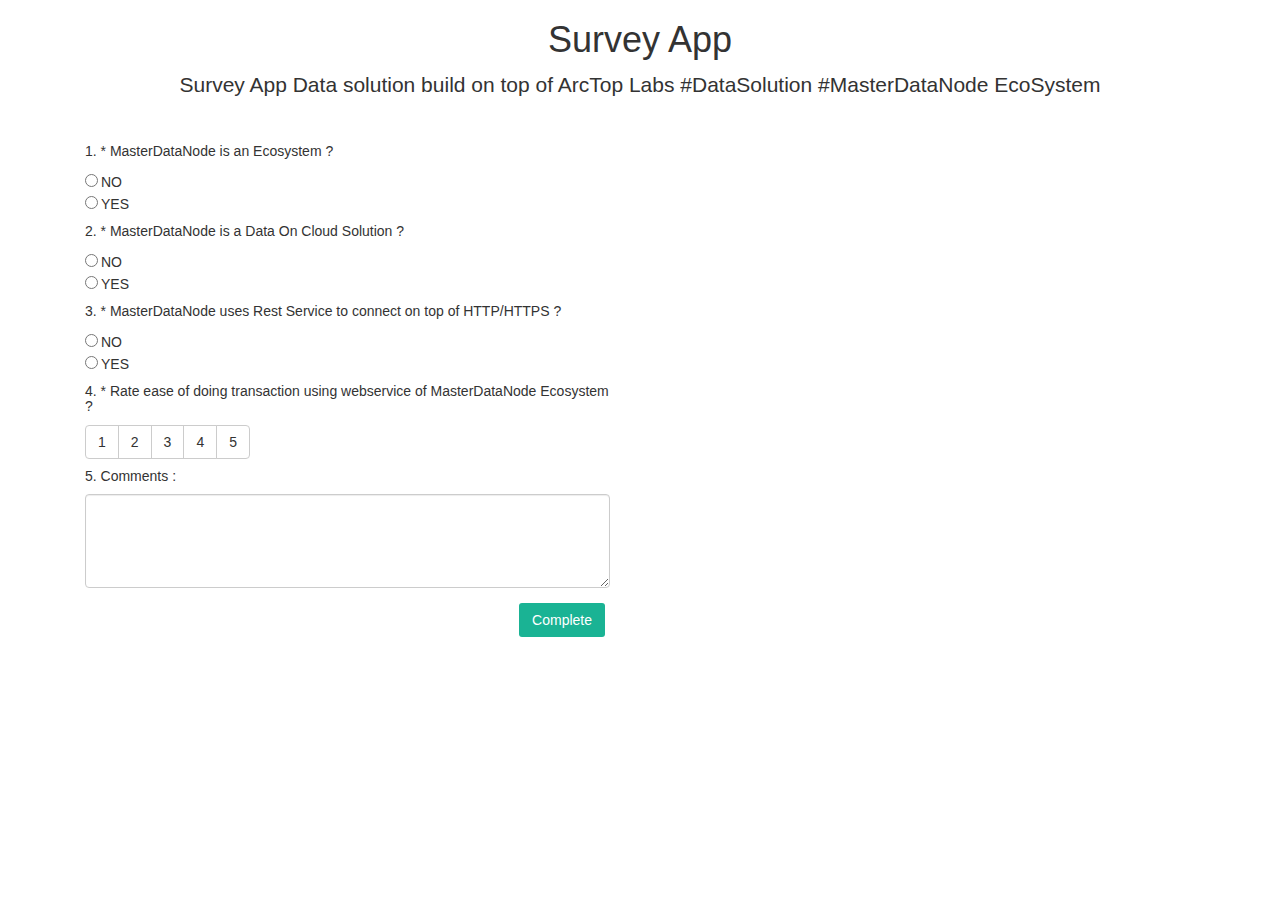
<file: index.html>
<!DOCTYPE html>
<html>

<head>
  <title>Survey App using MasterDataNode, jQuery, SurveyJS Library Example</title>
  <script src="js/jquery-3.2.1.js"></script>
  <script src="js/survey-0.96.1.jquery.js"></script>
  <link rel="stylesheet" href="css/bootstrap.min.css">
  <link rel="stylesheet" href="css/index.css"> </head>

<body>
  <div id="s_testimonial1" class="py-5 text-center pi-draggable bg-light" draggable="true">
    <div class="container">
      <div class="row">
        <div class="col-md-12">
          <h1>Survey App</h1>
          <p class="lead">Survey App Data solution build on top of ArcTop Labs #DataSolution #MasterDataNode EcoSystem</p>
        </div>
      </div>
      <div class="row">
        <div class="col-md-6 text-left">
          <div id="surveyElement"> </div>
        </div>
        <div class="col-md-6 p-6">
          <div id="surveyResult"></div>
        </div>
      </div>
    </div>
  </div>
  <div></div>
  <script type="text/javascript" src="js/index.js"></script>
</body>

</html>
</file>
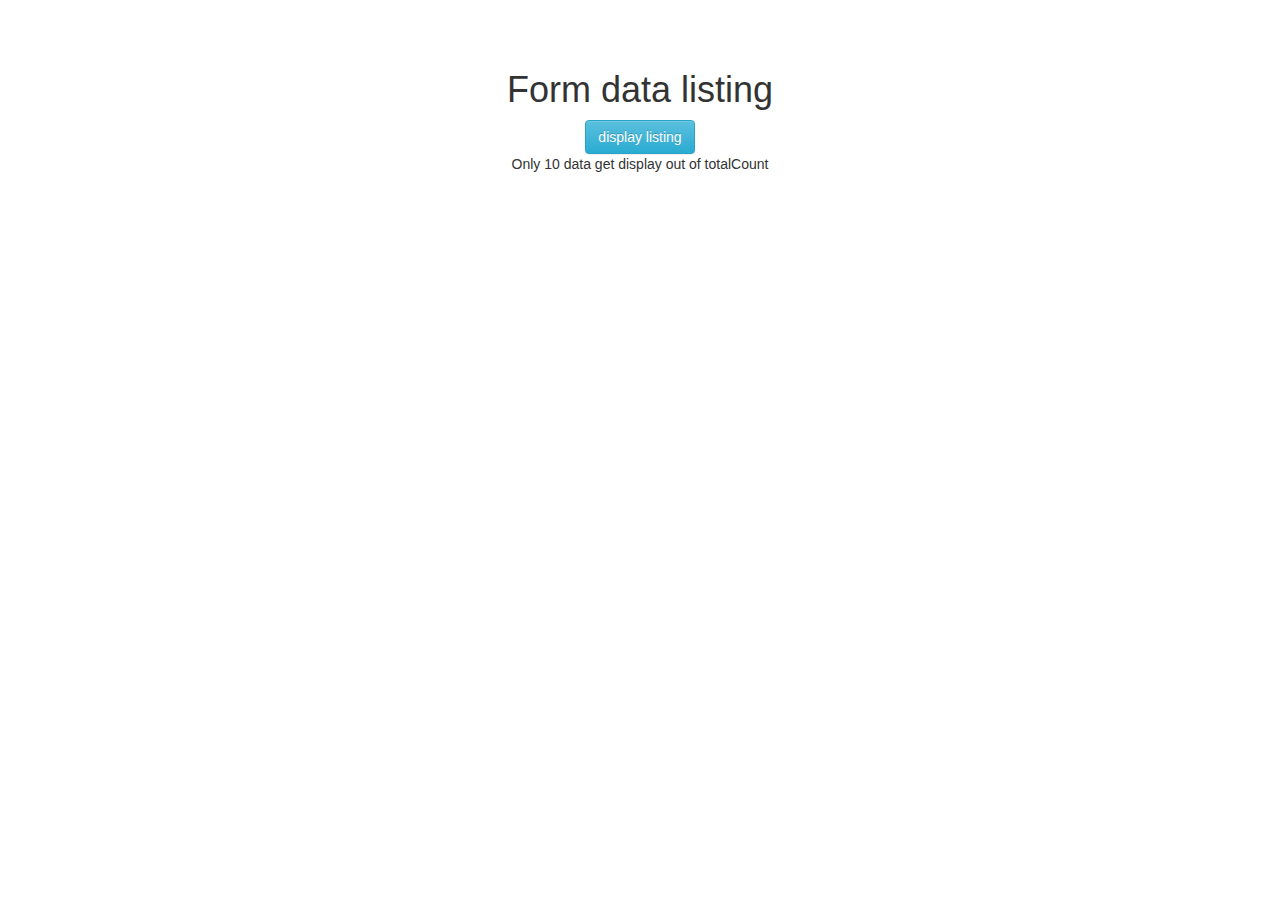
<file: formlisting.html>
<!DOCTYPE html>
<html>
    <head>
        <script src="https://ajax.googleapis.com/ajax/libs/jquery/1.12.4/jquery.min.js"></script>
        <script src="https://cdn.datatables.net/1.10.12/js/jquery.dataTables.min.js"></script>
        <!-- Latest compiled and minified CSS -->
        <link rel="stylesheet" href="css/bootstrap.min.css" crossorigin="anonymous">

        <!-- Optional theme -->
        <link rel="stylesheet" href="css/bootstrap-theme.min.css" crossorigin="anonymous">

        <link href="css/starter-template.css" rel="stylesheet">


        <!-- Latest compiled and minified JavaScript -->
        <script src="js/bootstrap.min.js" crossorigin="anonymous"></script>
        <script>

            $(document).ready(function () {
                var mytable = $('#example').DataTable({
                    "paging": true,
                    "lengthChange": false,
                    "searching": false,
                    "ordering": false,
                    "info": true,
                    "autoWidth": false,
                    "sDom": 'lfrtip'
                });
                $("button").click(function () {

                var SendInfo = {"sort": {"created_date": "desc"}};
                    var dataString = JSON.stringify(SendInfo);

                    var SendInfo = { "sort": {
                            "name": "desc"
                        }};
                    mytable.clear();
                    mytable.draw();
//                    alert("canvas clear");
                    $.ajax({
                        url: 'http://api.masterdatanode.com/unix/memory/find/',
                        type: 'post',
//                        data: {},
                       data: dataString,
                        headers: {
                            "access_token": 'Zs0nTQB-ujOSV0KmEoPhBx2E6-Ab_GKO',
                            "Content-Type": 'application/json'
                        },
                        dataType: 'json',
                        success: function (data) {

                            console.info(JSON.stringify(data));

                            //$("#test_div").html(JSON.stringify(data));
                            $("#test_div").show();
                            var obj = JSON.parse(JSON.stringify(data));
                            /* for(var i = 0; i < obj.result.length; i++) {
                             var obj1 = data[i];
                             
                             console.log(obj1.id);
                             } */
                            //var mytable =  $('#example').DataTable();
                            var result = $.parseJSON(JSON.stringify(obj.result));



                            $.each(result, function (k, jsonObject) {
                                //display the key and value pair
                                //alert(k + ' is ' + jsonObject);

                                var result12 = [];
                                result12.push(jsonObject.machine);
                                result12.push(jsonObject.used_per);
                                result12.push(jsonObject.total);
                                result12.push(jsonObject.used);
                                result12.push(jsonObject.available);
                                result12.push(jsonObject.created_date);


                                // .... add all the values required
                                console.info(result12);



                                //var jsdata = JSON.parse(v);

                                mytable.row.add(result12);


                            });

                            mytable.draw();
                            //mytable.draw();
                            console.info(JSON.stringify(obj.result));





                        }
                    });
                });
            });
        </script>
    </head>
    <body>


        <div class="container " style="text-align: center;">

            <div >
                <h1>Form data listing</h1>
            </div>
            <div >
                <button class="btn btn-info">display listing</button>
            </div>
            <div class=" col-lg-12 " >
                Only 10 data get display out of totalCount
            </div>

            <div id="test_div" style="display:none" class="col-lg-12">
                <table id="example" class="table" width="100%">

                    <thead>
                        <tr>
                            <th>Machine</th>
                            <th>Used Percentage</th>
                            <th>Total</th>
                            <th>Used</th>
                            <th>Available</th>
                            <th>DateOfCreation</th>

                        </tr>
                </table>

            </div>

        </div>


    </body>
</html>
</file>
<file: css/index.css>
.btn-green {
  background-color: #1ab394;
  color: #fff;
  border-radius: 3px;
}
.btn-green:hover, .btn-green:focus {
    background-color: #18a689;
    color: #fff;
}
.panel-footer {
    padding: 0 15px;
    border:none;
    text-align: right;
    background-color: #fff;
}
</file>
<file: css/starter-template.css>
body {
  padding-top: 50px;
}
.starter-template {
  padding: 40px 15px;
  text-align: center;
}
</file>
